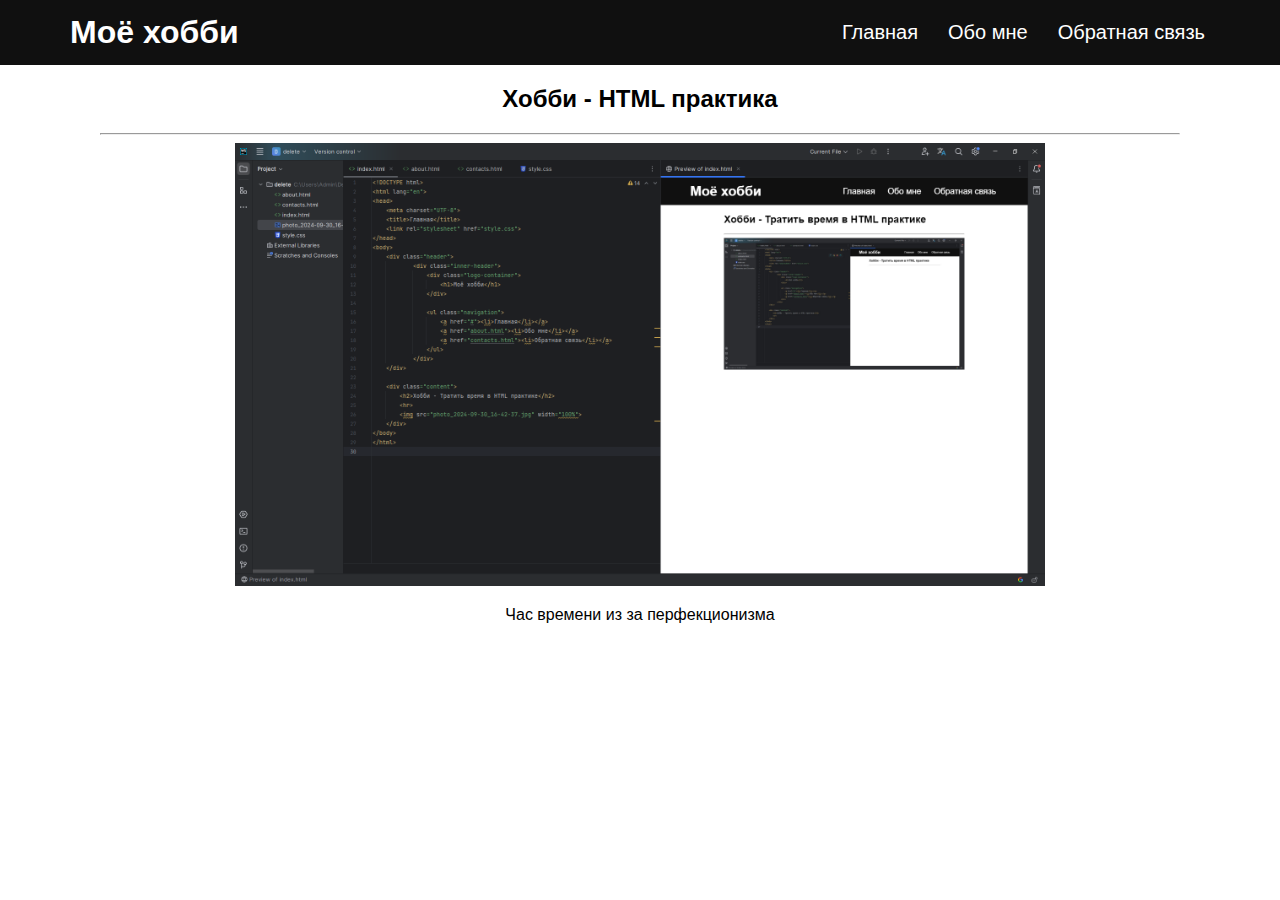
<file: index.html>
<!DOCTYPE html>
<html lang="en">
<head>
    <meta charset="UTF-8">
    <title>Главная</title>
    <link rel="stylesheet" href="style.css">
</head>
<body>
    <div class="header">
            <div class="inner-header">
                <div class="logo-container">
                    <h1>Моё хобби</h1>
                </div>

                <ul class="navigation">
                    <a href="index.html"><li>Главная</li></a>
                    <a href="about.html"><li>Обо мне</li></a>
                    <a href="contacts.html"><li>Обратная связь</li></a>
                </ul>
            </div>
    </div>

    <div class="content" style="text-align: center">
        <h2>Хобби - HTML практика</h2>
        <hr>
        <img src="photo.png" width="75%">
        <p>Час времени из за перфекционизма</p>
    </div>
</body>
</html>
</file>
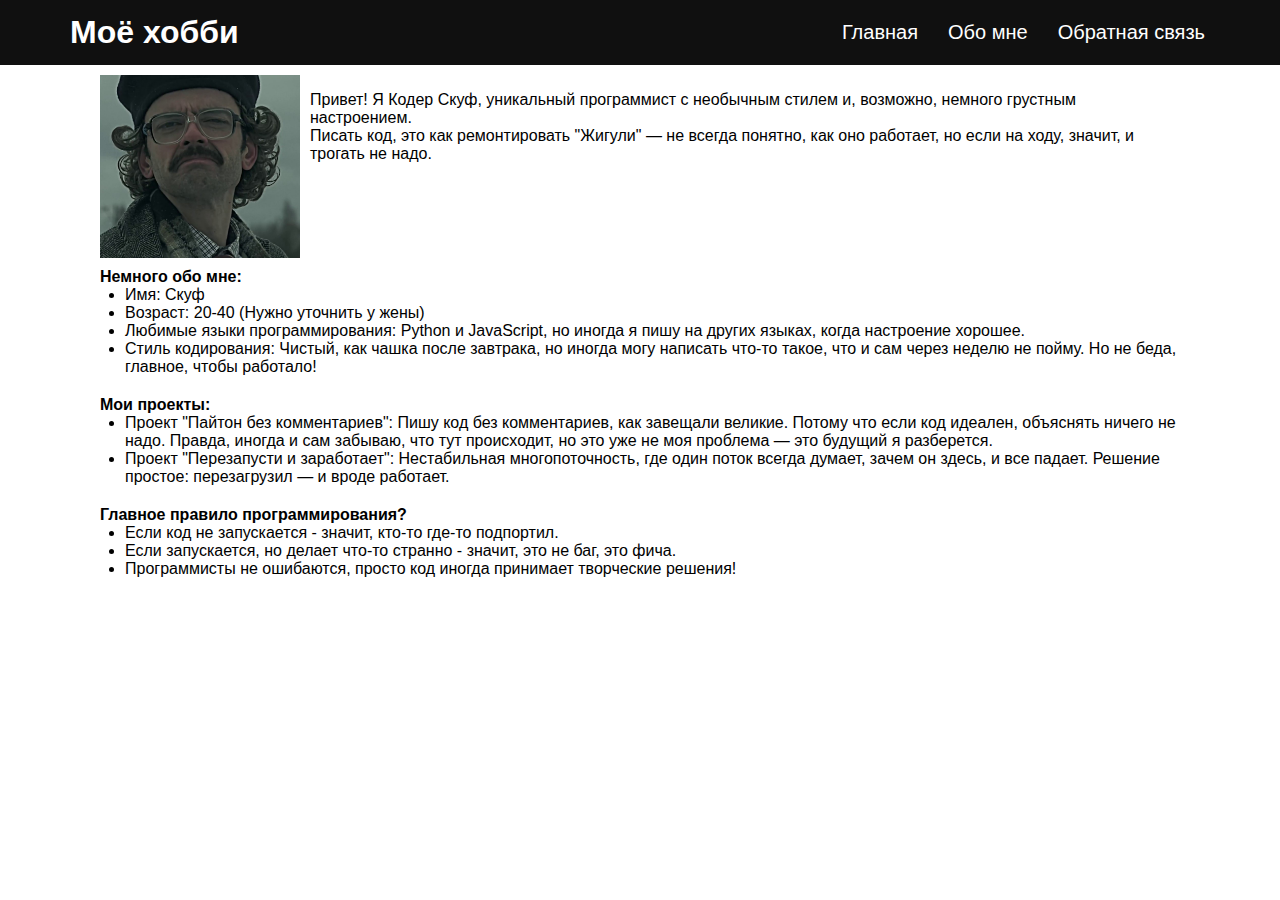
<file: about.html>
<!DOCTYPE html>
<html lang="en">
<head>
    <meta charset="UTF-8">
    <title>Обо мне</title>
    <link rel="stylesheet" href="style.css">
</head>
<body class="">
    <div class="header">
            <div class="inner-header">
                <div class="logo-container">
                    <h1>Моё хобби</h1>
                </div>

                <ul class="navigation">
                    <a href="index.html"><li>Главная</li></a>
                    <a href="about.html"><li>Обо мне</li></a>
                    <a href="contacts.html"><li>Обратная связь</li></a>
                </ul>
            </div>
    </div>

    <div class="content">
        <div class="content-block-flex">
            <img src="skif.jpg" width="200px" style="float: left; margin-right: 10px;">
            <p>Привет! Я Кодер Скуф, уникальный программист с необычным стилем и, возможно, немного грустным настроением.<br>Писать код, это как ремонтировать "Жигули" — не всегда понятно, как оно работает, но если на ходу, значит, и трогать не надо.</p>
        </div>

        <div class="content-block-flex">
            <p style="margin: 0"><strong>Немного обо мне:</strong></p>
            <ul style="margin: 0 0 10px 0; padding-left: 25px">
                <li>Имя: Скуф</li>
                <li>Возраст: 20-40 (Нужно уточнить у жены)</li>
                <li>Любимые языки программирования: Python и JavaScript, но иногда я пишу на других языках, когда настроение хорошее.</li>
                <li>Стиль кодирования: Чистый, как чашка после завтрака, но иногда могу написать что-то такое, что и сам через неделю не пойму. Но не беда, главное, чтобы работало!</li>
            </ul>
        </div>

        <div class="content-block-flex">
            <p style="margin: 0"><strong>Мои проекты:</strong></p>
            <ul>
                <li>Проект "Пайтон без комментариев": Пишу код без комментариев, как завещали великие. Потому что если код идеален, объяснять ничего не надо. Правда, иногда и сам забываю, что тут происходит, но это уже не моя проблема — это будущий я разберется.</li>
                <li>Проект "Перезапусти и заработает": Нестабильная многопоточность, где один поток всегда думает, зачем он здесь, и все падает. Решение простое: перезагрузил — и вроде работает.</li>
            </ul>
        </div>

        <div class="content-block-flex">
            <p style="margin: 0"><strong>Главное правило программирования?</strong></p>
            <ul>
                <li>Если код не запускается - значит, кто-то где-то подпортил.</li>
                <li>Если запускается, но делает что-то странно - значит, это не баг, это фича.</li>
                <li>Программисты не ошибаются, просто код иногда принимает творческие решения!</li>
            </ul>
        </div>
    </div>
</body>
</html>
</file>
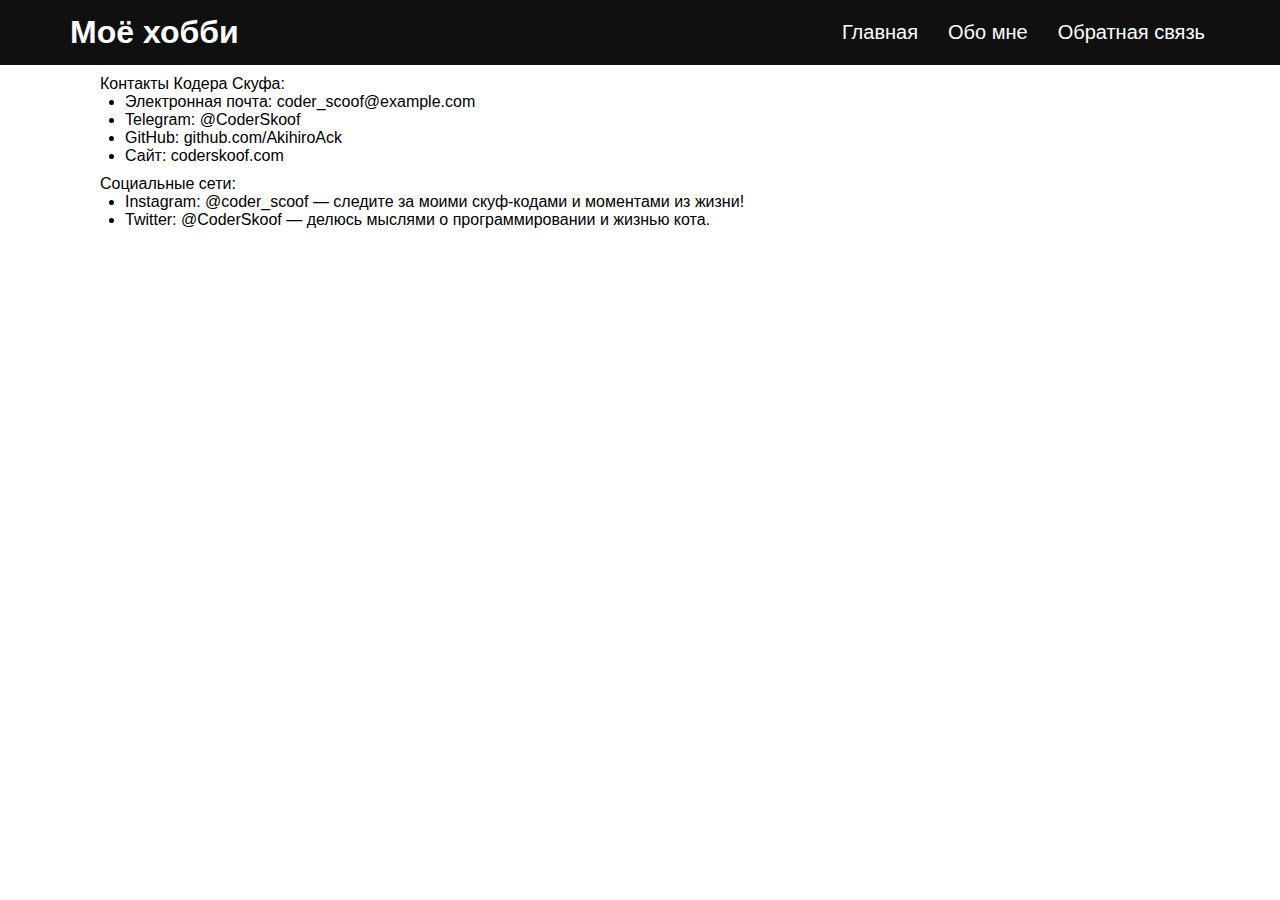
<file: contacts.html>
<!DOCTYPE html>
<html lang="en">
<head>
    <meta charset="UTF-8">
    <title>Обратная связь</title>
    <link rel="stylesheet" href="style.css">
</head>
<body class="">
    <div class="header">
            <div class="inner-header">
                <div class="logo-container">
                    <h1>Моё хобби</h1>
                </div>

                <ul class="navigation">
                    <a href="index.html"><li>Главная</li></a>
                    <a href="about.html"><li>Обо мне</li></a>
                    <a href="contacts.html"><li>Обратная связь</li></a>
                </ul>
            </div>
    </div>

    <div class="content">
        <p style="margin: 0">Контакты Кодера Скуфа:</p>
        <ul>
            <li>Электронная почта: coder_scoof@example.com</li>
            <li>Telegram: @CoderSkoof</li>
            <li>GitHub: github.com/AkihiroAck</li>
            <li>Сайт: coderskoof.com</li>
        </ul>

        <p style="margin: 0">Социальные сети:</p>
        <ul>
            <li>Instagram: @coder_scoof — следите за моими скуф-кодами и моментами из жизни!</li>
            <li>Twitter: @CoderSkoof — делюсь мыслями о программировании и жизнью кота.</li>
        </ul>
    </div>
</body>
</html>
</file>
<file: style.css>
* {
    box-sizing: border-box;
}

body {
    font-family: Arial, sans-serif;
    margin: 0;
    padding: 0;
}

ul {
    margin: 0 0 10px 0;
    padding-left: 25px;
}

.header {
    width: 100%;
    height: 65px;
}

.inner-header {
    width: 100%;
    height: 100%;
    min-width: 730px;
    display: flex;
    align-items: center;
    justify-content: space-between;
    background-color: #101010;
    color: white;
    padding: 0 60px;
}

.logo-container {
    padding-left: 10px;
}

.logo-container h1 {
    margin: 0;
}

.navigation {
    list-style-type: none;
    margin: 0;
    padding: 0;
    height: 100%;
    display: flex;
}

.navigation a{
    display: flex;
    align-items: center;
    background-color: #101010;
    text-decoration: none;
    margin: 0;
    color: black;
    height: 100%;
}

.navigation a li{
    font-size: 20px;
    color: white;
    display: inline-block;
    padding: 0 15px;
}

.navigation a:hover{
    background-color: gray;
    color: #101010;
}

.content {
    margin: 10px 100px;
    min-width: 500px
}

.content-block-flex {
    display: flow-root;
    margin-bottom: 10px;
}
</file>
